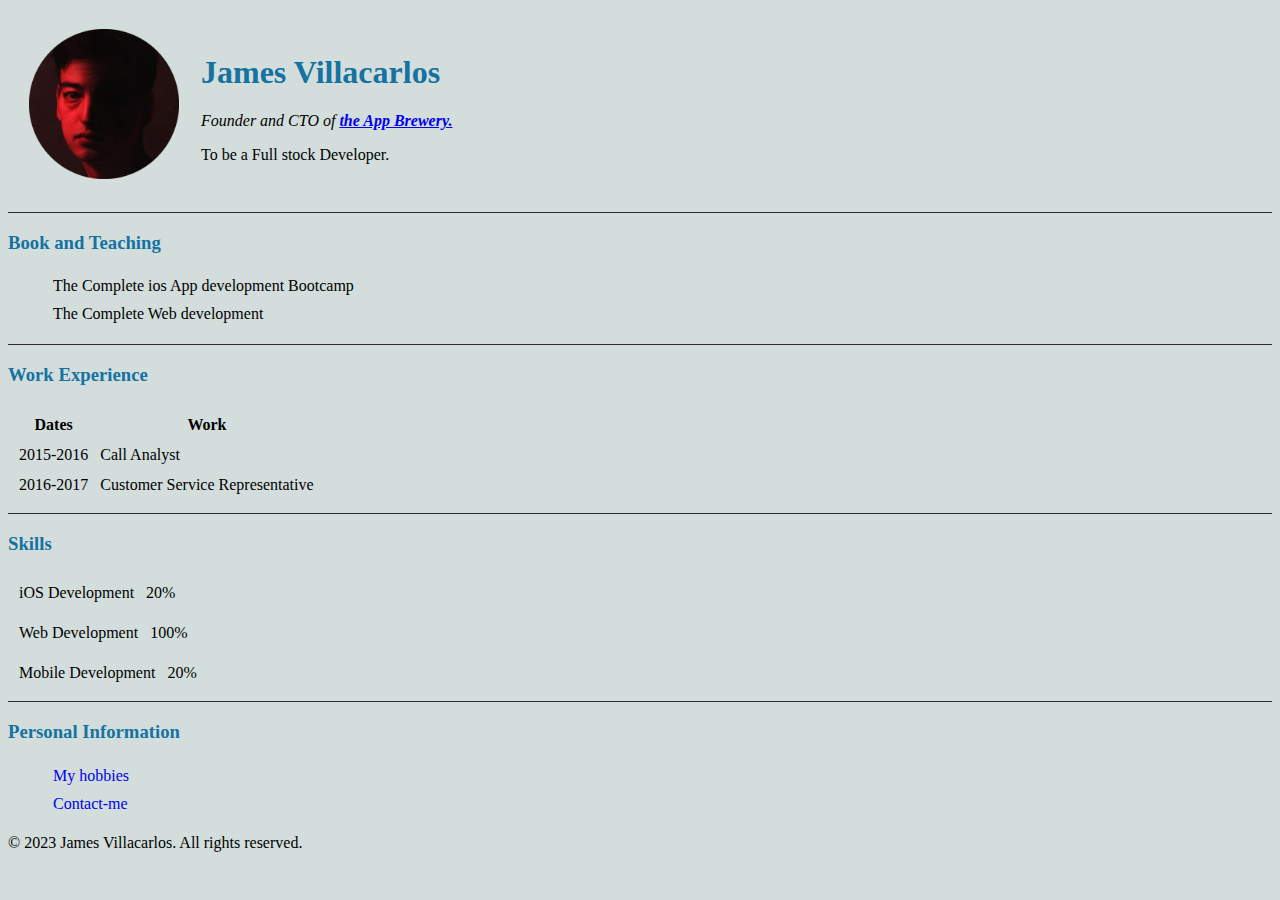
<file: index.html>
<!DOCTYPE html>
<html lang="en" dir="ltr">

<head>
  <meta charset="utf-8">
  <meta http-equiv="refresh" content="5; URL:https://www.appbrewery.co/p/web-development-course-resources//">
  <title>🖥 My Personal Development</title>
  <link rel="stylesheet" href="css/style.css">
</head>

<body>
  <table cellspacing="20">
    <tr>
      <td><img src="images/joji.png" alt=""  height="150px" width="150px"></td>
      <td>
        <h1>James Villacarlos</h1>
        <p><em>Founder and CTO of <strong> <a href="https://www.appbrewery.co/p/web-development-course-resources/">the App Brewery.</a></strong> </em></p>
        <p>To be a Full stock Developer.</p>
      </td>
  </table>


  <hr>
  <h3>Book and Teaching</h3>
  <ul>
    <li>The Complete ios App development Bootcamp</li>
    <li>The Complete Web development</li>
  </ul>
  <hr>

  <h3>Work Experience</h3>

  <table cellspacing="10">
    <thead>
      <tr>
        <th>Dates</th>
        <th>Work</th>
      </tr>
    </thead>


    <tr>
      <td>2015-2016</td>
      <td>Call Analyst</td>
    </tr>
    <tr>
      <td>2016-2017</td>
      <td>Customer Service Representative</td>
    </tr>
  </table>
  <hr>

  <h3>Skills</h3>
  <table cellspacing="10">
    <tr>
      <td>iOS Development</td>
      <td>20%</td>

    </tr>
  </table>

  <table cellspacing="10">
    <tr>
      <td>Web Development</td>
      <td>100%</td>
    </tr>
    <table cellspacing="10">
      <tr>
        <td>Mobile Development</td>
        <td>20%</td>
      </tr>
    </table>


    <hr>
    <h3>Personal Information</h3>
    <ul>
      <li><a href="Hobbies.html">My hobbies</a></li>
      <li><a href="Contact-me.html">Contact-me</a></li>
    </ul>

    <footer>
        <p>&copy; 2023 James Villacarlos. All rights reserved.</p>
    </footer>

</body>

</html>
</file>
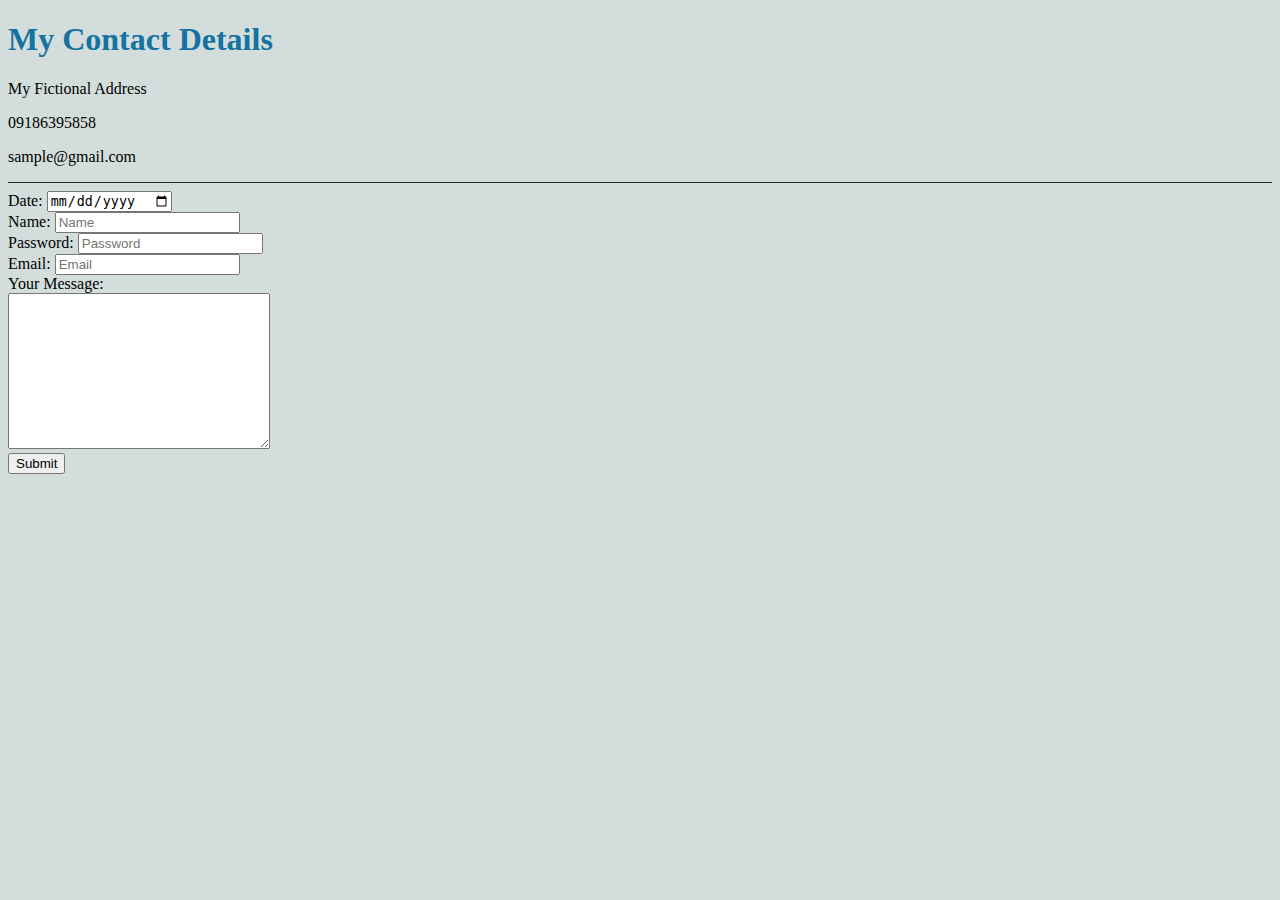
<file: Contact-me.html>
<!DOCTYPE html>
<html lang="en" dir="ltr">

<head>
  <meta charset="utf-8">
  <title></title>
  <link rel="stylesheet" href="css/style.css">
</head>

<body>
  <h1>My Contact Details</h1>
  <p>My Fictional Address</p>
  <p>09186395858</p>
  <p>sample@gmail.com</p>
  <hr>


  </form>

  <form class="" action="mailto:info@jamesvillacarlos1996@gmail.com" method="post" enctype="text/plain">
    <label>Date:</label>
    <input type="date" name="" value=""><br>
    <label>Name:</label>
    <input type="text" name="" placeholder="Name" value=""><br>
    <label>Password:</label>
    <input type="password" name="" placeholder="Password" value=""><br>
    <label>Email:</label>
    <input type="email" name="" placeholder="Email" value=""><br>
    <label>Your Message:</label><br>
    <textarea name="text" rows="10" cols="30"></textarea><br>
    <input type="submit" name="">
  </form>

</body>

</html>
</file>
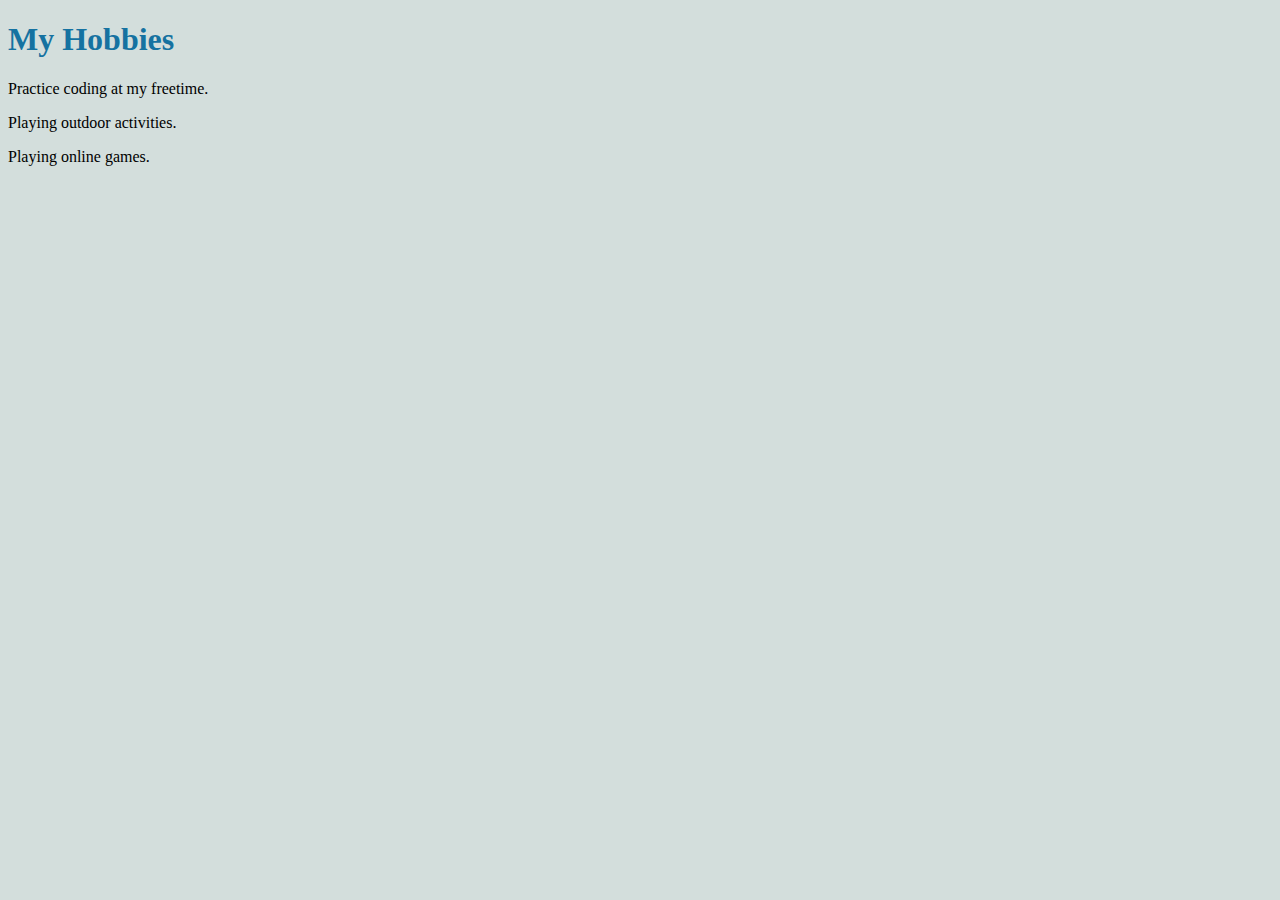
<file: Hobbies.html>
<!DOCTYPE html>
<html lang="en" dir="ltr">
  <head>
    <meta charset="utf-8">
    <title></title>
    <link rel="stylesheet" href="css/style.css">
  </head>
  <body>
    <h1>My Hobbies</h1>
    <p>Practice coding at my freetime.</p>
    <p>Playing outdoor activities.</p>
    <p>Playing online games.</p>

  </body>
</html>
</file>
<file: css/style.css>
body {
  background-color: #D3DEDC;
}

hr {
  border-style: none;
  border-top-style: inset;
  border-color: grey;
  border-width: thin;
  width: 100%;
}

img {
  height: 150px;
}

h1{
  color: #1572A1;
}

h3{
  color: #1572A1;
}

ul li{
  display: block;
  padding: 5px;
}

ul li a {
  text-decoration: none

}
</file>
